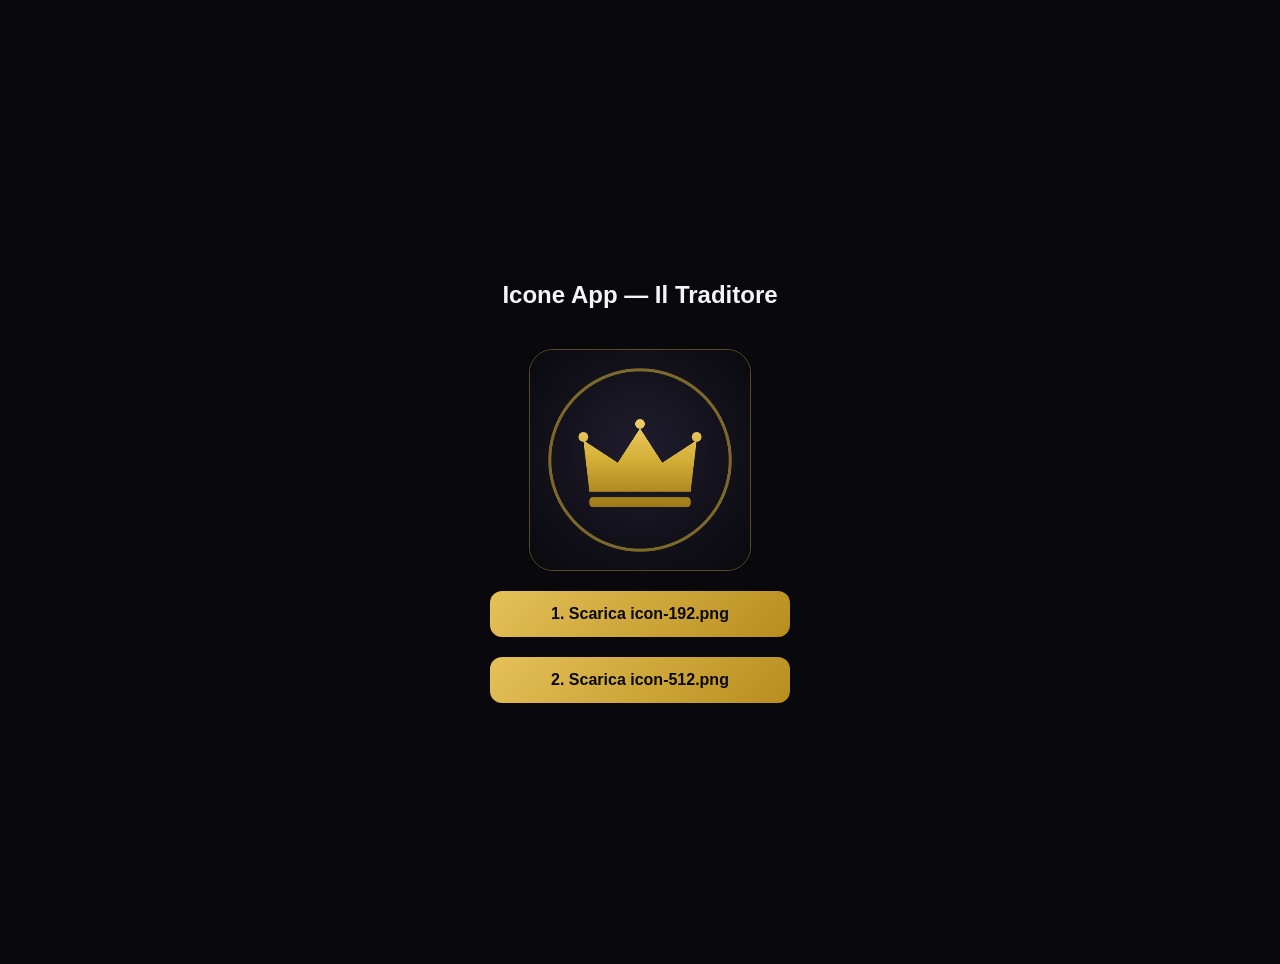
<file: genera-icone.html>
<!DOCTYPE html>
<html lang="it">
<head>
  <meta charset="UTF-8" />
  <meta name="viewport" content="width=device-width, initial-scale=1.0" />
  <title>Genera Icone Il Traditore</title>
  <style>
    body {
      background: #09090d;
      color: #f5f5f7;
      font-family: -apple-system, BlinkMacSystemFont, sans-serif;
      display: flex;
      flex-direction: column;
      align-items: center;
      justify-content: center;
      min-height: 100vh;
      gap: 20px;
      padding: 24px;
      text-align: center;
    }
    canvas {
      border-radius: 24px;
      border: 1px solid rgba(212, 175, 55, 0.4);
      max-width: 220px;
      height: auto;
    }
    .btn {
      background: linear-gradient(135deg, #e5c158, #b88d1e);
      color: #09090d;
      border: none;
      padding: 14px 22px;
      border-radius: 12px;
      font-weight: 700;
      font-size: 16px;
      cursor: pointer;
      width: 100%;
      max-width: 300px;
    }
  </style>
</head>
<body>
  <h2>Icone App — Il Traditore</h2>
  <canvas id="preview" width="512" height="512"></canvas>
  <button class="btn" onclick="downloadIcon(192)">1. Scarica icon-192.png</button>
  <button class="btn" onclick="downloadIcon(512)">2. Scarica icon-512.png</button>

  <script>
    function drawCrownIcon(canvas) {
      const size = canvas.width;
      const ctx = canvas.getContext('2d');
      const cx = size / 2;
      const cy = size / 2;

      // Sfondo scuro radial gradient
      const bg = ctx.createRadialGradient(cx, cy * 0.85, size * 0.05, cx, cy, size * 0.72);
      bg.addColorStop(0, '#1e1c2b');
      bg.addColorStop(1, '#09090d');
      ctx.fillStyle = bg;
      ctx.fillRect(0, 0, size, size);

      // Anello dorato esterno
      ctx.beginPath();
      ctx.arc(cx, cy, size * 0.41, 0, Math.PI * 2);
      ctx.strokeStyle = 'rgba(212, 175, 55, 0.55)';
      ctx.lineWidth = size * 0.014;
      ctx.stroke();

      // Gradiente oro per la corona
      const gold = ctx.createLinearGradient(0, size * 0.28, 0, size * 0.72);
      gold.addColorStop(0, '#f3d473');
      gold.addColorStop(0.5, '#d4af37');
      gold.addColorStop(1, '#9e7816');
      ctx.fillStyle = gold;

      // Sagoma corona
      const w = size * 0.46;
      const h = size * 0.30;
      const left = cx - w / 2;
      const right = cx + w / 2;
      const top = cy - h * 0.48;
      const bottom = cy + h * 0.48;

      ctx.beginPath();
      ctx.moveTo(left, bottom);
      ctx.lineTo(left - w * 0.06, top + h * 0.18);
      ctx.lineTo(cx - w * 0.22, top + h * 0.52);
      ctx.lineTo(cx, top);
      ctx.lineTo(cx + w * 0.22, top + h * 0.52);
      ctx.lineTo(right + w * 0.06, top + h * 0.18);
      ctx.lineTo(right, bottom);
      ctx.closePath();
      ctx.fill();

      // Base corona
      const baseTop = bottom + size * 0.025;
      const baseH = size * 0.045;
      ctx.beginPath();
      ctx.roundRect(left, baseTop, w, baseH, size * 0.015);
      ctx.fill();

      // Gemme sulle punte
      const gems = [
        [left - w * 0.06, top + h * 0.13],
        [cx, top - size * 0.02],
        [right + w * 0.06, top + h * 0.13]
      ];
      gems.forEach(([gx, gy]) => {
        ctx.beginPath();
        ctx.arc(gx, gy, size * 0.022, 0, Math.PI * 2);
        ctx.fill();
      });
    }

    drawCrownIcon(document.getElementById('preview'));

    function downloadIcon(px) {
      const c = document.createElement('canvas');
      c.width = px;
      c.height = px;
      drawCrownIcon(c);
      const link = document.createElement('a');
      link.download = `icon-${px}.png`;
      link.href = c.toDataURL('image/png');
      link.click();
    }
  </script>
</body>
</html>
</file>
